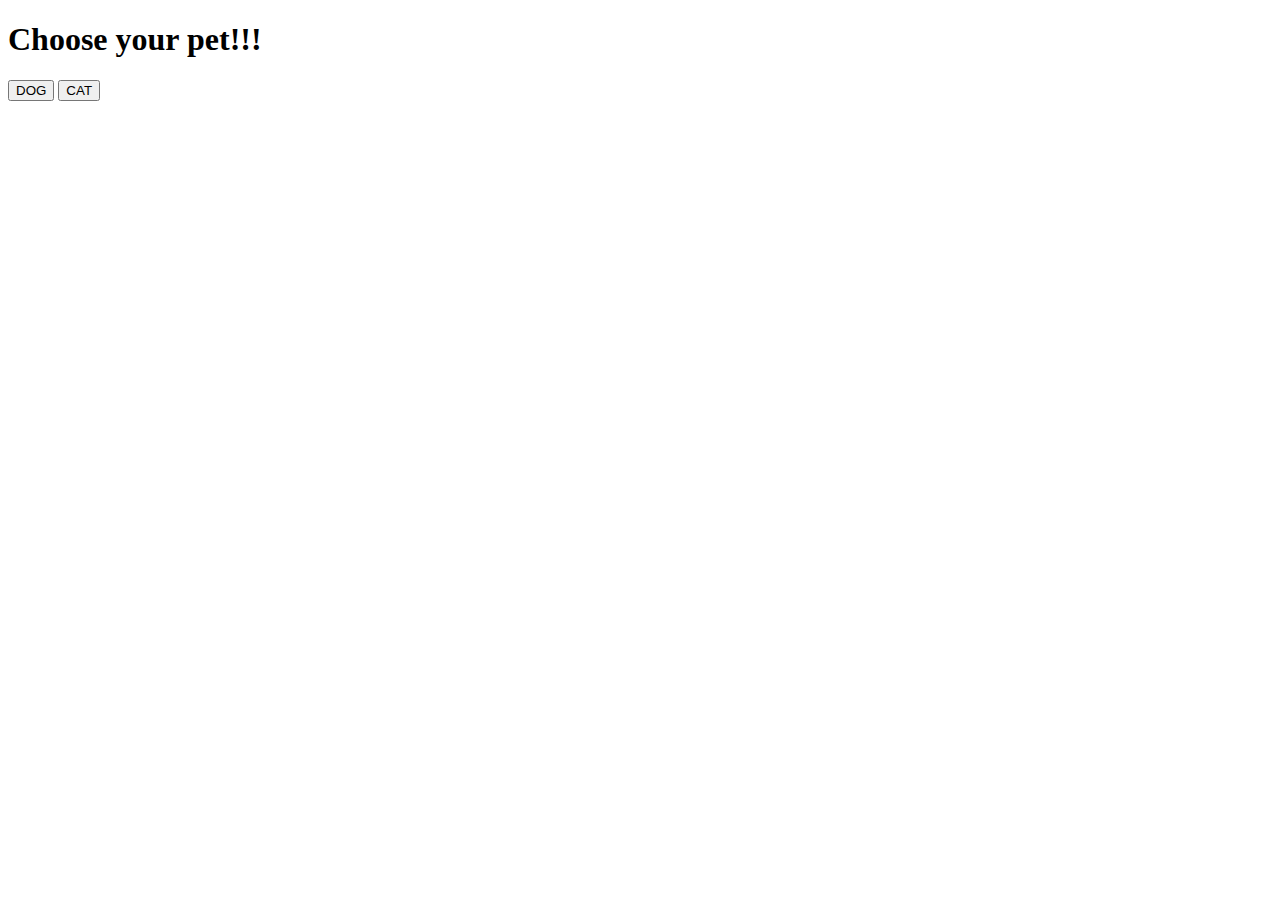
<file: index.html>
<!DOCTYPE html>
<html lang="en">

<head>
  <title>Title</title>
  <!-- Required meta tags -->
  <meta charset="utf-8" />
  <meta name="viewport" content="width=device-width, initial-scale=1, shrink-to-fit=no" />

  <!-- Bootstrap CSS v5.2.1 -->
  <link href="https://cdn.jsdelivr.net/npm/bootstrap@5.2.1/dist/css/bootstrap.min.css" rel="stylesheet"
    integrity="sha384-iYQeCzEYFbKjA/T2uDLTpkwGzCiq6soy8tYaI1GyVh/UjpbCx/TYkiZhlZB6+fzT" crossorigin="anonymous" />
</head>

<body>
  <header>
    <!-- place navbar here -->
  </header>
  <main>
    <div class="container-fluid my-5 py-5">
      <div class="row align-items-center justify-content-center">
        <div class="col-6 bg-dark p-5 text-light text-center rounded" id="startSection">
          <h1 class="text-uppercase">Choose your pet!!!</h1>
          <div class="box p-5 d-flex align-items-center justify-content-between">
            <button id="dog" value="dog" class="btn btn-outline-light py-2 px-5">
              DOG
            </button>
            <button id="cat" value="cat" class="btn btn-outline-light py-2 px-5">
              CAT
            </button>
          </div>
        </div>
        <div class="col-6 bg-dark p-5 text-light text-center rounded" id="dogSection" style="display: none">
          <h1 class="text-uppercase">i am a smart dog</h1>
          <div class="py-4">
            <img class="rounded-circle w-50" src="./il_fullxfull.4682186176_96is.webp" alt="" />
          </div>
          <h2 id="Energy">Energy</h2>
          <div class="progress">
            <div class="progress-bar bg-success" id="energyBarDog" role="progressbar" style="width: 0%;"></div>
          </div>
          <h2 id="Hunger">Hunger</h2>
          <div class="progress">
            <div class="progress-bar bg-danger" id="hungerBarDog" role="progressbar" style="width: 100% ;"></div>
          </div>
          <div class="buttonBox d-flex flex-row flex-wrap justify-content-center" id="dogButtonBox">
            <button id="playDog" class="btn btn-outline-light py-2 px-5 mx-2 action-button">
              Play!
            </button>
            <button id="eatDog" class="btn btn-outline-light py-2 px-5 mx-2 action-button">
              Eat!
            </button>
            <button id="speakDog" class="btn btn-outline-light py-2 px-5 mx-2 action-button">
              Speak!
            </button>
            <button id="sleepDog" class="btn btn-outline-light py-2 px-5 mx-2 action-button">
              Sleep!
            </button>
            <button id="wakeupDog" class="btn btn-outline-light py-2 px-5 mx-2 action-button">
              Wakeup!
            </button>
            <button id="restartDog" class="btn btn-outline-light py-2 px-5 mx-2 action-button">
              Restart
            </button>
          </div>
          <div class="msgBoxDog pt-4"></div>
        </div>
        <div class="col-6 bg-dark p-5 text-light text-center rounded" id="catSection" style="display: none">
          <h1 class="text-uppercase">i am a stupid cat</h1>
          <div class="py-4">
            <img class="rounded-circle w-50" src="./cat.jpg" alt="" />
          </div>
          <h2 id="Energy">Energy</h2>
          <div class="progress">
            <div class="progress-bar bg-success" id="energyBarCat" role="progressbar" style="width: 0%"></div>
          </div>
          <h2 id="Hunger">Hunger</h2>
          <div class="progress mb-4">
            <div class="progress-bar bg-danger" id="hungerBarCat" role="progressbar" style="width: 100%"></div>
          </div>
          <div class="buttonBox d-flex flex-row flex-wrap justify-content-center" id="catButtonBox">
            <button id="playCat" class="btn btn-outline-light py-2 px-5 mx-2 action-button">
              Play!
            </button>
            <button id="eatCat" class="btn btn-outline-light py-2 px-5 mx-2 action-button">
              Eat!
            </button>
            <button id="speakCat" class="btn btn-outline-light py-2 px-5 mx-2 action-button">
              Speak!
            </button>
            <button id="sleepCat" class="btn btn-outline-light py-2 px-5 mx-2 action-button">
              Sleep!
            </button>
            <button id="wakeupCat" class="btn btn-outline-light py-2 px-5 mx-2 action-button">
              Wakeup!
            </button>
            <button id="restartCat" class="btn btn-outline-light py-2 px-5 mx-2 action-button">
              Restart
            </button>
          </div>
          <div class="msgBoxCat pt-4"></div>
        </div>
      </div>
    </div>
  </main>
  <footer>
    <!-- place footer here -->
  </footer>
  <!-- Bootstrap JavaScript Libraries -->
  <script src="https://cdn.jsdelivr.net/npm/@popperjs/core@2.11.6/dist/umd/popper.min.js"
    integrity="sha384-oBqDVmMz9ATKxIep9tiCxS/Z9fNfEXiDAYTujMAeBAsjFuCZSmKbSSUnQlmh/jp3"
    crossorigin="anonymous"></script>
  <script src="https://cdn.jsdelivr.net/npm/bootstrap@5.2.1/dist/js/bootstrap.min.js"
    integrity="sha384-7VPbUDkoPSGFnVtYi0QogXtr74QeVeeIs99Qfg5YCF+TidwNdjvaKZX19NZ/e6oz"
    crossorigin="anonymous"></script>
  <script src="script.js"></script>
</body>

</html>
</file>
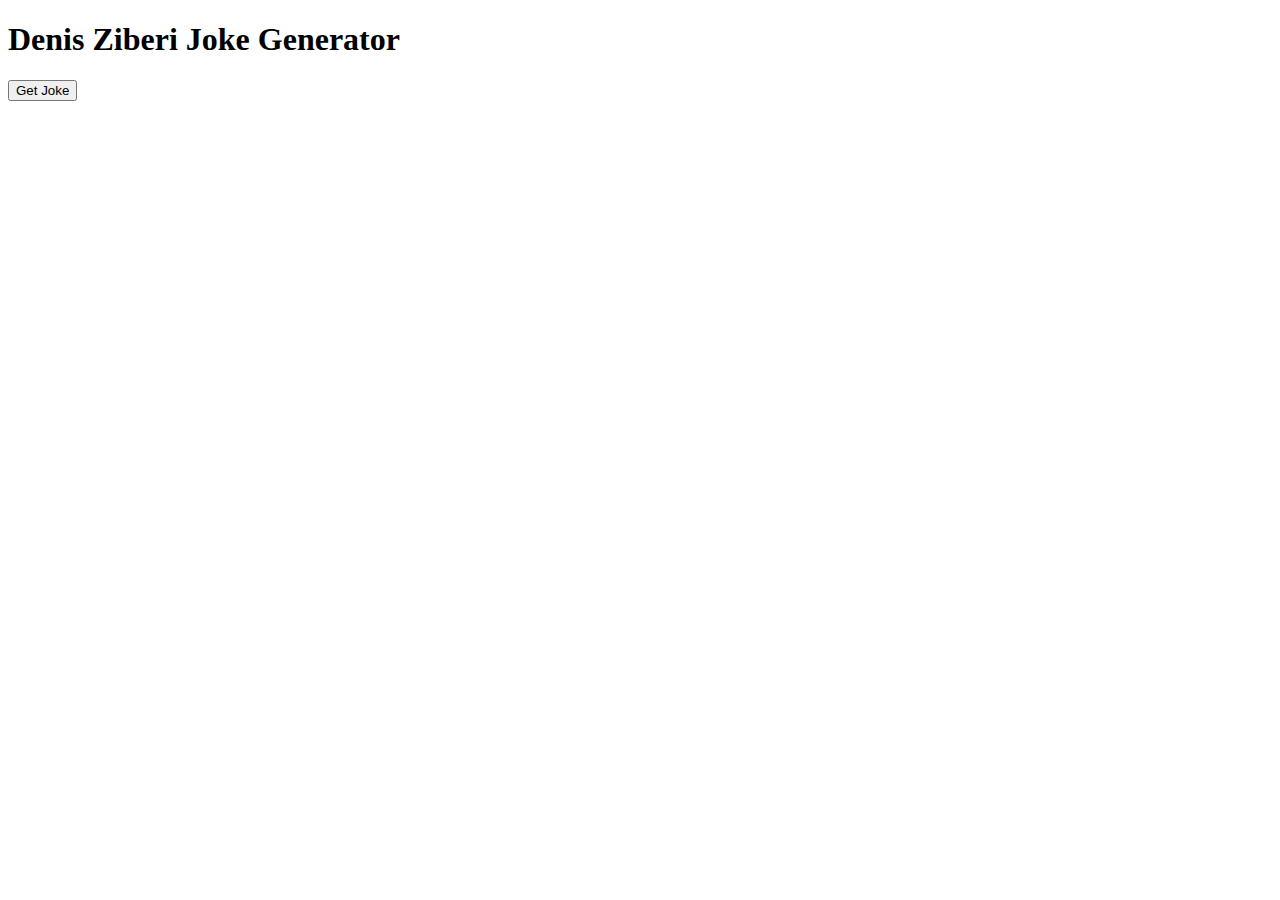
<file: ex1/index.html>
<!DOCTYPE html>
<html lang="en">

<head>
  <title>Title</title>
  <!-- Required meta tags -->
  <meta charset="utf-8">
  <meta name="viewport" content="width=device-width, initial-scale=1, shrink-to-fit=no">

  <!-- Bootstrap CSS v5.2.1 -->
  <link href="https://cdn.jsdelivr.net/npm/bootstrap@5.2.1/dist/css/bootstrap.min.css" rel="stylesheet"
    integrity="sha384-iYQeCzEYFbKjA/T2uDLTpkwGzCiq6soy8tYaI1GyVh/UjpbCx/TYkiZhlZB6+fzT" crossorigin="anonymous">

</head>

<body>

  <main class="container mt-5">
    <h1 class="text-center mb-4">Denis Ziberi Joke Generator</h1>
    <div class="text-center">
      <button id="getJoke" class="btn btn-primary">Get Joke</button>
    </div>
    <div class="text-center mt-4">
      <p id="jokeContainer"></p>
    </div>
  </main>

  <!-- Bootstrap JavaScript Libraries -->
  <script src="https://cdn.jsdelivr.net/npm/@popperjs/core@2.11.6/dist/umd/popper.min.js"
    integrity="sha384-oBqDVmMz9ATKxIep9tiCxS/Z9fNfEXiDAYTujMAeBAsjFuCZSmKbSSUnQlmh/jp3" crossorigin="anonymous">
  </script>

  <script src="https://cdn.jsdelivr.net/npm/bootstrap@5.2.1/dist/js/bootstrap.min.js"
    integrity="sha384-7VPbUDkoPSGFnVtYi0QogXtr74QeVeeIs99Qfg5YCF+TidwNdjvaKZX19NZ/e6oz" crossorigin="anonymous">
  </script>
  <script src="https://code.jquery.com/jquery-3.6.0.min.js"></script>
  <script src="script.js"></script>
</body>

</html>
</file>
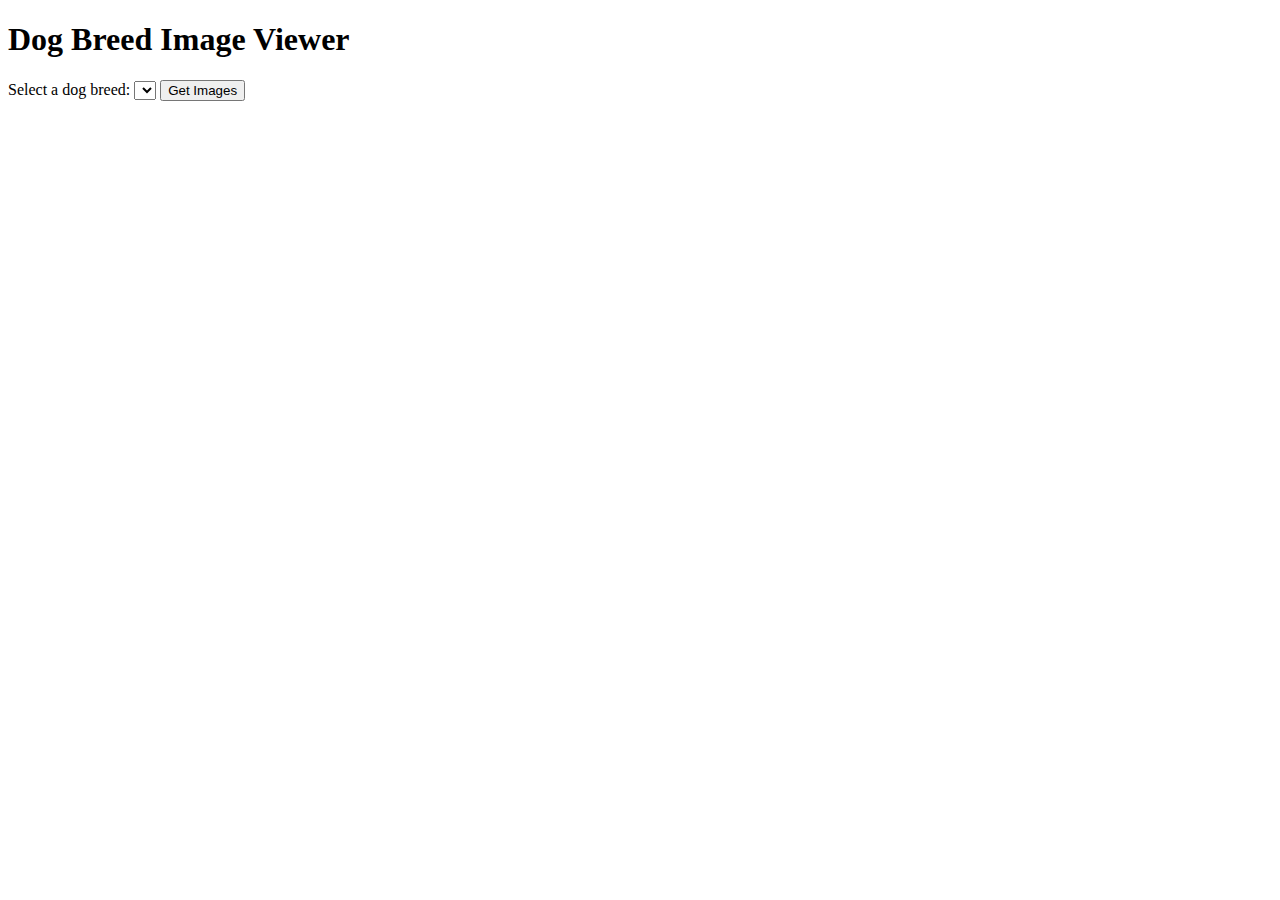
<file: ex2/index.html>
<!DOCTYPE html>
<html lang="en">
<head>
    <title>Title</title>

    <!-- Required meta tags -->
    <meta charset="utf-8">
    <meta name="viewport" content="width=device-width, initial-scale=1, shrink-to-fit=no">
    <!-- Bootstrap CSS v5.2.1 -->
    <link href="https://cdn.jsdelivr.net/npm/bootstrap@5.2.1/dist/css/bootstrap.min.css" rel="stylesheet"
        integrity="sha384-iYQeCzEYFbKjA/T2uDLTpkwGzCiq6soy8tYaI1GyVh/UjpbCx/TYkiZhlZB6+fzT" crossorigin="anonymous">
</head>
<body>

    <main class="container mt-5">
        <h1 class="text-center mb-4">Dog Breed Image Viewer</h1>
        <div class="row">
            <div class="col-md-6">
                <label for="breedSelect">Select a dog breed:</label>
                <select id="breedSelect" class="form-select"></select>
                <button id="getImages" class="btn btn-primary mt-2">Get Images</button>
            </div>
        </div>
        <div class="col-md-6">
            <div id="images" class="mt-2"></div>
        </div>
    </main>

    <!-- Bootstrap JavaScript Libraries -->
    <script src="https://cdn.jsdelivr.net/npm/@popperjs/core@2.11.6/dist/umd/popper.min.js"
        integrity="sha384-oBqDVmMz9ATKxIep9tiCxS/Z9fNfEXiDAYTujMAeBAsjFuCZSmKbSSUnQlmh/jp3" crossorigin="anonymous">
    </script>
    <script src="https://cdn.jsdelivr.net/npm/bootstrap@5.2.1/dist/js/bootstrap.min.js"
        integrity="sha384-7VPbUDkoPSGFnVtYi0QogXtr74QeVeeIs99Qfg5YCF+TidwNdjvaKZX19NZ/e6oz" crossorigin="anonymous">
    </script>
    <script src="https://code.jquery.com/jquery-3.6.0.min.js"></script>
    <script src="script.js"></script>
</body>
</html>
</file>
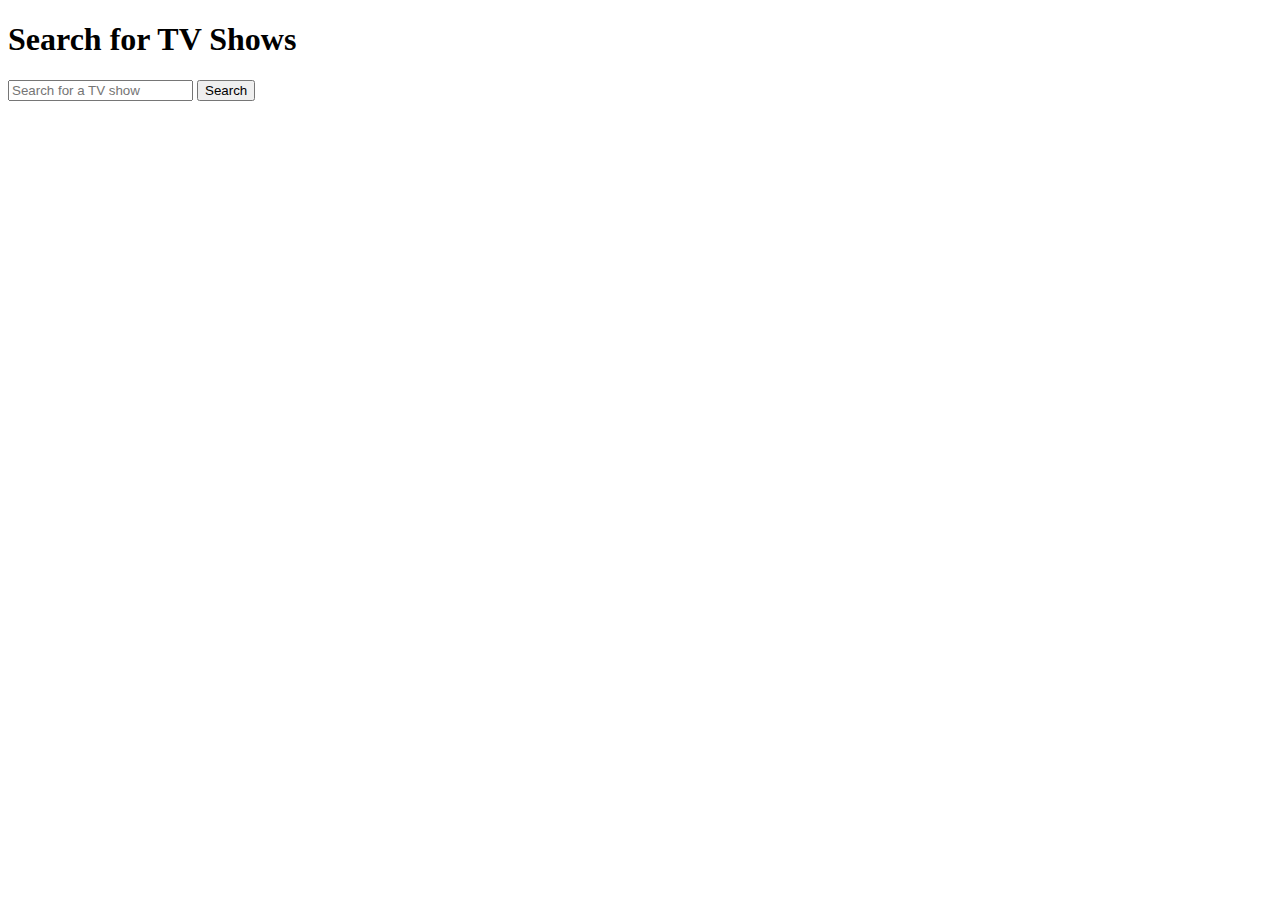
<file: ex3/index.html>
<!doctype html>
<html lang="en">

<head>
    <title>Title</title>
    <!-- Required meta tags -->
    <meta charset="utf-8">
    <meta name="viewport" content="width=device-width, initial-scale=1, shrink-to-fit=no">

    <!-- Bootstrap CSS v5.2.1 -->
    <link href="https://cdn.jsdelivr.net/npm/bootstrap@5.2.1/dist/css/bootstrap.min.css" rel="stylesheet"
        integrity="sha384-iYQeCzEYFbKjA/T2uDLTpkwGzCiq6soy8tYaI1GyVh/UjpbCx/TYkiZhlZB6+fzT" crossorigin="anonymous">

</head>

<body>
    <header>
        <!-- place navbar here -->
    </header>
    <main class="container mt-5">
        <h1 class="text-center mb-4">Search for TV Shows</h1>
        <div class="input-group mb-3">
            <input type="text" id="searchInput" class="form-control" placeholder="Search for a TV show" aria-label="Search">
            <button id="searchButton" class="btn btn-primary" type="button">Search</button>
        </div>
        <div id="results"></div>
    </main>
    <footer>
        <!-- place footer here -->
    </footer>
    <!-- Bootstrap JavaScript Libraries -->
    <script src="https://cdn.jsdelivr.net/npm/@popperjs/core@2.11.6/dist/umd/popper.min.js"
        integrity="sha384-oBqDVmMz9ATKxIep9tiCxS/Z9fNfEXiDAYTujMAeBAsjFuCZSmKbSSUnQlmh/jp3" crossorigin="anonymous">
        </script>

    <script src="https://cdn.jsdelivr.net/npm/bootstrap@5.2.1/dist/js/bootstrap.min.js"
        integrity="sha384-7VPbUDkoPSGFnVtYi0QogXtr74QeVeeIs99Qfg5YCF+TidwNdjvaKZX19NZ/e6oz" crossorigin="anonymous">
        </script>
       <script src="https://code.jquery.com/jquery-3.6.0.min.js"></script>
       <script src="script.js"></script>
</body>

</html>
</file>
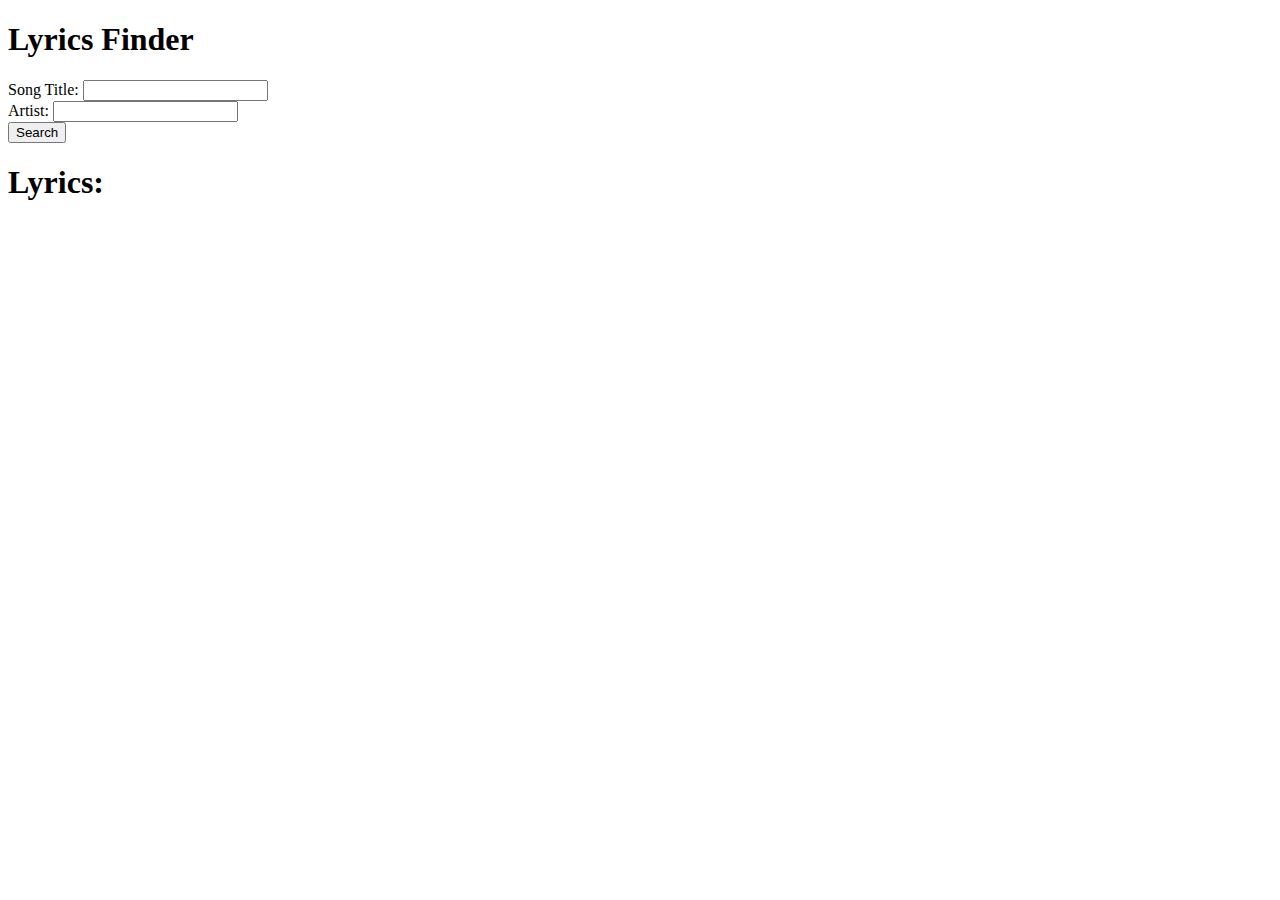
<file: second/index.html>
<!DOCTYPE html>
<html lang="en">
  <head>
    <title>Lyrics Finder</title>
    <meta charset="utf-8" />
    <meta
      name="viewport"
      content="width=device-width, initial-scale=1, shrink-to-fit=no"
    />
    <link
      href="https://cdn.jsdelivr.net/npm/bootstrap@5.2.1/dist/css/bootstrap.min.css"
      rel="stylesheet"
      integrity="sha384-iYQeCzEYFbKjA/T2uDLTpkwGzCiq6soy8tYaI1GyVh/UjpbCx/TYkiZhlZB6+fzT"
      crossorigin="anonymous"
    />
  </head>
  <body>
    <main
      class="d-flex align-items-center justify-content-center"
      style="min-height: 50vh"
    >
      <div class="container">
        <div class="row">
          <div class="col-6 offset-md-3">
            <h1 class="text-center">Lyrics Finder</h1>
            <form class="my-5" action="">
              <div class="mb-3">
                <label for="title" class="form-label">Song Title:</label>
                <input
                  type="text"
                  id="title"
                  name="title"
                  class="form-control"
                />
              </div>
              <div class="mb-3">
                <label for="artist" class="form-label">Artist:</label>
                <input
                  type="text"
                  id="artist"
                  name="artist"
                  class="form-control"
                />
              </div>
              <button id="search" class="btn btn-primary">Search</button>
            </form>
            <div class="text-center">
              <h1>Lyrics:</h1>
              <div id="printResult"></div>
            </div>
          </div>
        </div>
      </div>
    </main>

    <script src="./script.js"></script>
    <script
      src="https://cdn.jsdelivr.net/npm/@popperjs/core@2.11.6/dist/umd/popper.min.js"
      integrity="sha384-oBqDVmMz9ATKxIep9tiCxS/Z9fNfEXiDAYTujMAeBAsjFuCZSmKbSSUnQlmh/jp3"
      crossorigin="anonymous"
    ></script>
    <script
      src="https://cdn.jsdelivr.net/npm/bootstrap@5.2.1/dist/js/bootstrap.min.js"
      integrity="sha384-7VPbUDkoPSGFnVtYi0QogXtr74QeVeeIs99Qfg5YCF+TidwNdjvaKZX19NZ/e6oz"
      crossorigin="anonymous"
    ></script>
  </body>
</html>
</file>
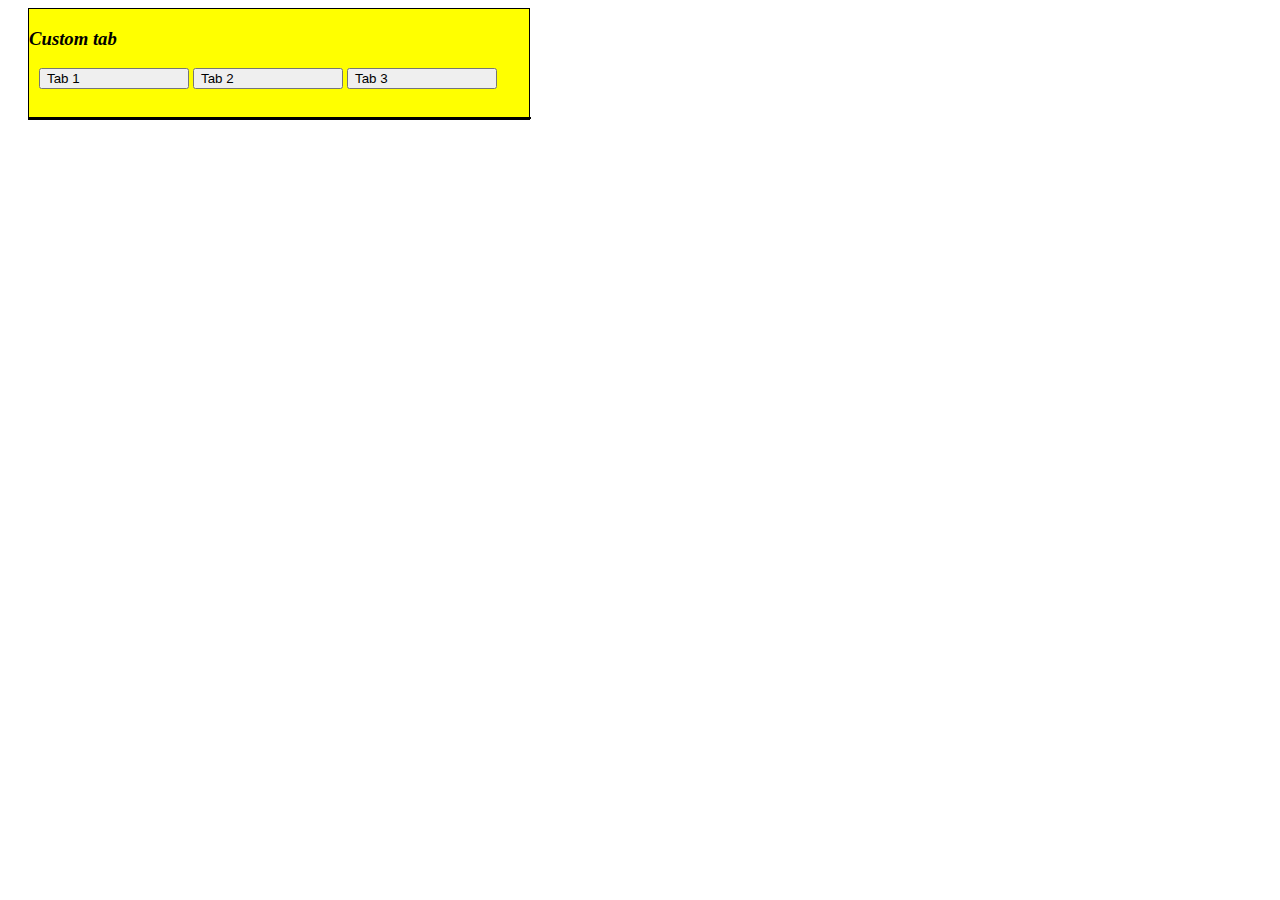
<file: 1.html>
<!DOCTYPE html>
<html>

<head>
    <title></title>
    <style>
        .buttons {
            width: 150px;

        }

        .buttons:hover {
            background-color: aqua;
        }

        .border {
            border: 1px solid black;
        }

        .hide {
            display: none;
        }
    </style>
</head>

<body>
<div style="margin-left: 20px; background-color: yellow; width: 500px" class="border">
    <h3><i>Custom tab</i></h3>
    <div id="buttons" style="margin-left: 10px; margin-bottom: 10px">
        <input style="text-align: left" type="button" value="Tab 1" class="buttons" data-id="1">
        <input style="text-align: left" type="button" value="Tab 2" class="buttons" data-id="2">
        <input style="text-align: left" type="button" value="Tab 3" class="buttons" data-id="3">
    </div>

    <br>

    <div class="border" style="background-color: skyblue;width: 500px;" id="">
        <p id="1" style="width: 490px; margin: auto">Lorem Ipsum is simply dummy text of the printing and
            typesetting industry. Lorem Ipsum has been the industry's standard dummy text ever since the 1500s,
            when an unknown printer took a galley of type and scrambled it to make a type specimen book. It has
            survived not only five centuries, but also the leap into electronic typesetting, remaining
            essentially unchanged. It was popularised in the 1960s with the release of Letraset sheets
            containing Lorem Ipsum passages, and more recently with desktop publishing software like Aldus
            PageMaker including versions of Lorem Ipsum.</p>
        <p id="2"  style="width: 490px; margin: auto">It is a long established fact that a reader will be
            distracted by the readable content of a page when looking at its layout. The point of using Lorem
            Ipsum is that it has a more-or-less normal distribution of letters, as opposed to using 'Content
            here, content here', making it look like readable English.</p>
        <p id="3"  style="width: 490px; margin: auto">There are many variations of passages of Lorem Ipsum
            available, but the majority have suffered alteration in some form, by injected humour, or randomised
            words which don't look even slightly believable. If you are going to use a passage of Lorem Ipsum,
            you need to be sure there isn't anything embarrassing hidden in the middle of text.</p>
    </div>
</div>

<script src="https://code.jquery.com/jquery-3.2.1.js"></script>
<script>

    $('p').hide()
    $(document).ready(function () {


        $('.buttons').on('click', function ()  {

            let id = $(this).data('id') // this.dataset.id


            // $('p')   // document.getElementsByTagName()
            //
            // $('#3') ;//document.getElementById()
            //
            // $('.class'); // document.getElementsByClassName()

            // document.querySelectorAll('#id');
            // document.querySelector('.class');
            if ($(`#${id}`).is(':hidden')) // true
            {
                $('p').hide()
                // $(`#${id}`).toggle('display')
                $(`#${id}`).show()
            }
        })

    })
</script>
</body>

</html>
</file>
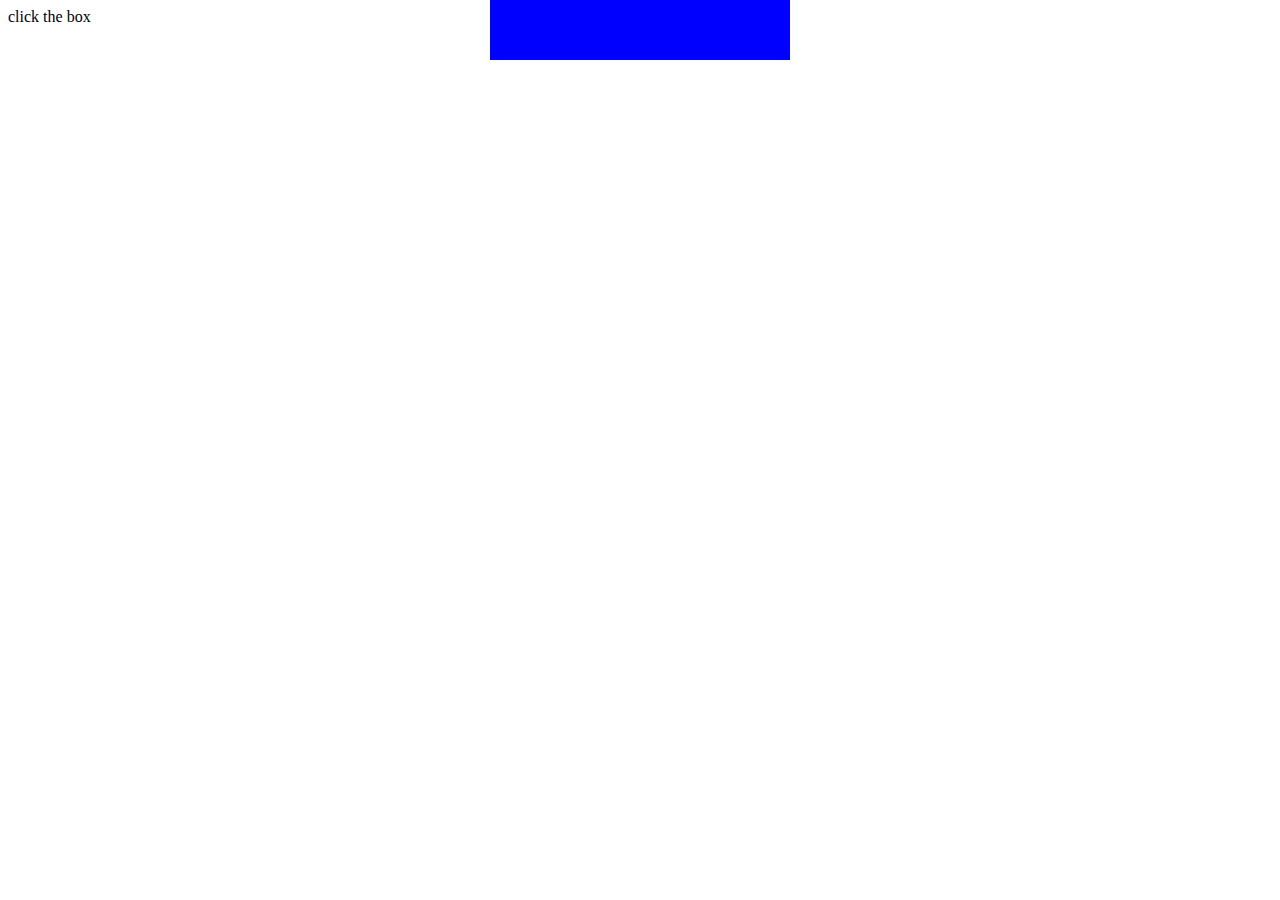
<file: 2.html>
<html>

<head>
    <title></title>
    <style>

    </style>
</head>

<body>
<p>click the box</p>
<div id="element" class="element" style="height: 60px; width: 300px; background-color: blue; position: absolute;">
</div>

<script src="https://code.jquery.com/jquery-3.2.1.js"></script>
<script>
    $(document).ready(function () {

        let width = $(document).width()
        let height = $(document).height()
        let elementWidth = $("#element").width()
        let elementHeight = $("#element").height()
        let newLeft = width / 2 - elementWidth / 2
        let newTop = 0

        $("#element").offset({
            left: newLeft,
            top: newTop
        })

        $("#element").click(function () {

            // $(this).animate({ //1
            //     left: width - elementWidth,
            //     top: height / 2 - elementHeight / 2
            // }, {
            //     duration: 500,
            //     complete: function () {
            //         $(this).animate({
            //             left: newLeft,
            //             top: height - elementHeight
            //         }, {
            //             duration: 500,
            //             complete: function () {
            //                 $(this).animate({
            //                     left: 0,
            //                     top: height / 2 - elementHeight / 2
            //                 })
            //             }
            //         })
            //     }
            //
            // })

                $(this).animate({ //1
                    left: width - elementWidth,
                    top: height / 2 - elementHeight / 2
                }, 500, function () { //2
                    $(this).animate({
                        left: newLeft,
                        top: height - elementHeight
                    }, 500, function () { //3
                        $(this).animate({
                            left: 0,
                            top: height / 2 - elementHeight / 2
                        }, 500, function () { //4
                            $(this).animate({
                                left: newLeft,
                                top: newTop
                            })
                        })
                    })
                })
        })
    })
</script>
</body>

</html>
</file>
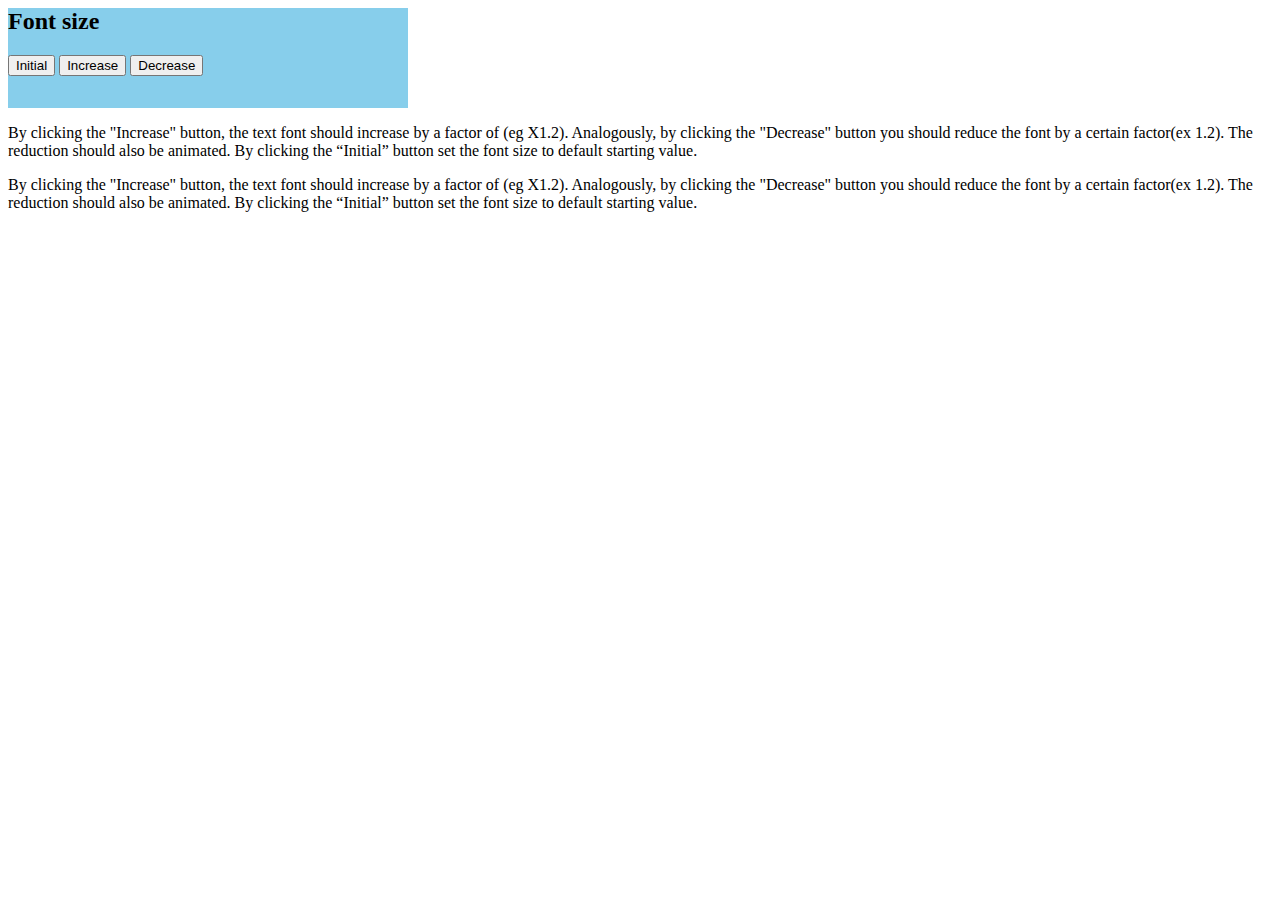
<file: 3.html>
<html>
<head>
	<title></title>
	<style type="text/css">
		#actions {
			background-color: skyblue;
			width: 400px;
			height: 100px;

		}
	</style>
</head>
<body>

	<div id="actions">
		<h2>Font size</h2>
		<input type="button" id="initial" value="Initial">
		<input type="button" id="increase" value="Increase">
		<input type="button" id="decrease" value="Decrease">
	</div>

	<p>
		By clicking the "Increase" button, the text font should increase by a factor of (eg X1.2). Analogously, by
		clicking the "Decrease" button you should reduce the font by a certain factor(ex 1.2). The reduction should also
		be animated. By clicking the “Initial” button set the font size to default starting value.
	</p>

	<p>
		By clicking the "Increase" button, the text font should increase by a factor of (eg X1.2). Analogously, by
		clicking the "Decrease" button you should reduce the font by a certain factor(ex 1.2). The reduction should also
		be animated. By clicking the “Initial” button set the font size to default starting value.
	</p>


	<script src="https://code.jquery.com/jquery-3.2.1.js"></script>
	<script>
		$(document).ready(function () {
			let initialFontSize = currentFontSize() // 16

			$("#initial").click(function () {
				$('p').animate({
					fontSize: `${initialFontSize}px`
				}, 500)
			});

			$("#increase").click(function () {
				console.log(initialFontSize , currentFontSize())
				$('p').animate({
					fontSize: `${currentFontSize() * 1.2}px`
				}, 500)
			});

			$("#decrease").click(function () {
				$('p').animate({
					fontSize: `${currentFontSize() / 1.2}px`
				}, 500)
			});

		});

		function currentFontSize(){
			return $("p").css('font-size').replace('px', '') // 16px -> 16
		}

	</script>
</body>

</html>
</file>
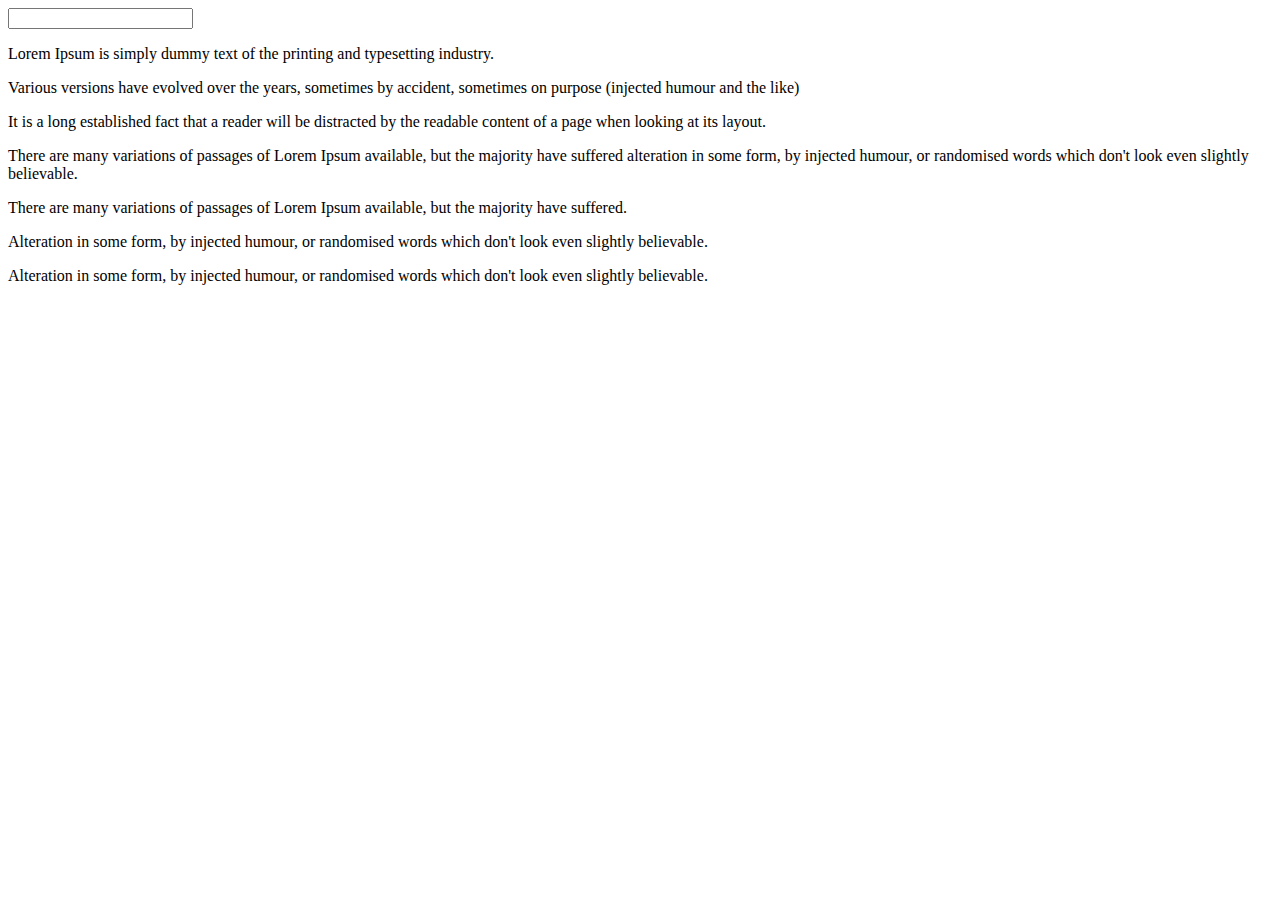
<file: 4.html>
<html>

<head>
	<title></title>
</head>


<style>

</style>

<body>
	<input type="text" placeholder="" id="userInput">

	<p>
		Lorem Ipsum is simply dummy text of the printing and typesetting industry.
	</p>
	<p>
		Various versions have evolved over the years, sometimes by accident, sometimes on purpose (injected humour and
		the like)
	</p>
	<p>
		It is a long established fact that a reader will be distracted by the readable content of a page when looking at
		its layout.
	</p>
	<p>
		There are many variations of passages of Lorem Ipsum available, but the majority have suffered alteration in
		some form, by injected humour, or randomised words which don't look even slightly believable.
	</p>
	<p>
		There are many variations of passages of Lorem Ipsum available, but the majority have suffered.
	</p>
	<p>
		Alteration in
		some form, by injected humour, or randomised words which don't look even slightly believable.
	</p>
	<p>
		Alteration in
		some form, by injected humour, or randomised words which don't look even slightly believable.
	</p>


	<script src="https://code.jquery.com/jquery-3.6.1.js"></script>
	<script>

		function randomRBG() {
			return Math.floor(Math.random() * 255);
		}

		$(document).ready(function () {


			$("#userInput").keyup(function () {
				console.log(randomRBG() , randomRBG() , randomRBG())
				let userInput = $(this).val()

				if (userInput.length >= 2 && userInput.length <= 9) {
					$('body').css("background-color", `rgb(${randomRBG()}, ${randomRBG()}, ${randomRBG()}`)
				};

				$("p:nth-child(even)").css("background-color", "grey")

			});
		});
	</script>
</body>

</html>
</file>
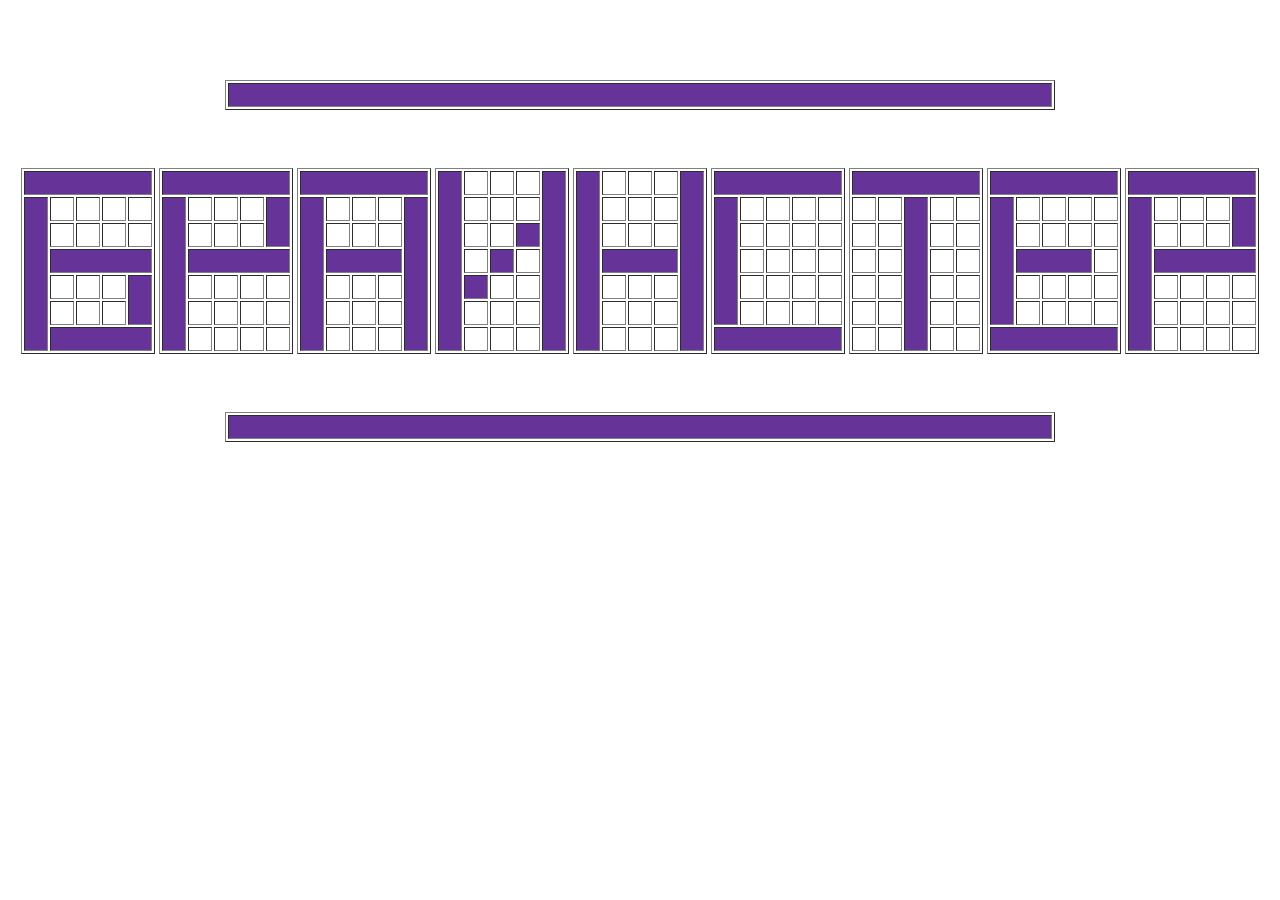
<file: html-mentor-class-solution.html>
<!DOCTYPE html>
<html>
  <head>
    <title>Mentor Class - HTML</title>
    <meta name="keywords" content="html,css,lekcii" />
    <meta name="description" content="" />
    <meta charset="utf-8" />
    <meta name="viewport" content="width=device-width,initial-scale=1.0" />
    <style>
      body {
        text-align: center;
      }

      table {
        display: inline-block;
      }
    </style>
  </head>
  <body>
    <br />
    <br />
    <br />
    <br />
    <table border="1px" cellpadding="11px">
      <tbody>
        <tr>
          <td bgcolor="rebeccapurple" width="800px"></td>
        </tr>
      </tbody>
    </table>
    <br />
    <br />
    <br />
    <br />
    <!-- Letter B -->
    <table border="1px" cellpadding="11px">
      <tbody>
        <tr>
          <td colspan="5" bgcolor="rebeccapurple"></td>
        </tr>
        <tr>
          <td rowspan="6" bgcolor="rebeccapurple"></td>
          <td></td>
          <td></td>
          <td></td>
          <td></td>
        </tr>
        <tr>
          <!-- <td></td> -->
          <td></td>
          <td></td>
          <td></td>
          <td></td>
        </tr>
        <tr>
          <!-- <td></td> -->
          <td colspan="4" bgcolor="rebeccapurple"></td>
          <!-- <td></td>
        <td></td>
        <td></td> -->
        </tr>
        <tr>
          <!-- <td></td> -->
          <td></td>
          <td></td>
          <td></td>
          <td rowspan="2" bgcolor="rebeccapurple"></td>
        </tr>
        <tr>
          <!-- <td></td> -->
          <td></td>
          <td></td>
          <td></td>
          <!-- <td></td> -->
        </tr>
        <tr>
          <!-- <td></td> -->
          <td colspan="4" bgcolor="rebeccapurple"></td>
          <!--  <td></td>
        <td></td> -->
          <!-- <td></td> -->
        </tr>
      </tbody>
    </table>

    <!-- Letter R -->
    <table id="B" border="1px" cellpadding="11px">
      <tbody>
        <tr>
          <td colspan="5" bgcolor="rebeccapurple"></td>
        </tr>
        <tr>
          <td rowspan="6" bgcolor="rebeccapurple"></td>
          <td></td>
          <td></td>
          <td></td>
          <td rowspan="2" bgcolor="rebeccapurple"></td>
        </tr>
        <tr>
          <!-- <td></td> -->
          <td></td>
          <td></td>
          <td></td>
          <!-- <td></td> -->
        </tr>
        <tr>
          <!-- <td></td> -->
          <td colspan="4" bgcolor="rebeccapurple"></td>
          <!-- <td></td>
        <td></td>
        <td></td> -->
        </tr>
        <tr>
          <!-- <td></td> -->
          <td></td>
          <td></td>
          <td></td>
          <td></td>
        </tr>
        <tr>
          <!-- <td></td> -->
          <td></td>
          <td></td>
          <td></td>
          <td></td>
        </tr>
        <tr>
          <!-- <td></td> -->
          <td></td>
          <td></td>
          <td></td>
          <td></td>
        </tr>
      </tbody>
    </table>

    <!-- Letter A -->
    <table border="1px" cellpadding="11px">
      <tbody>
        <tr>
          <td colspan="5" bgcolor="rebeccapurple"></td>
        </tr>
        <tr>
          <td rowspan="6" bgcolor="rebeccapurple"></td>
          <td></td>
          <td></td>
          <td></td>
          <td rowspan="6" bgcolor="rebeccapurple"></td>
        </tr>
        <tr>
          <!-- <td></td> -->
          <td></td>
          <td></td>
          <td></td>
          <!-- <td></td> -->
        </tr>
        <tr>
          <!-- <td></td> -->
          <td colspan="3" bgcolor="rebeccapurple"></td>
          <!-- <td></td>
        <td></td>
        <td></td> -->
        </tr>
        <tr>
          <!-- <td></td> -->
          <td></td>
          <td></td>
          <td></td>
          <!-- <td></td> -->
        </tr>
        <tr>
          <!-- <td></td> -->
          <td></td>
          <td></td>
          <td></td>
          <!-- <td></td> -->
        </tr>
        <tr>
          <!-- <td></td> -->
          <td></td>
          <td></td>
          <td></td>
          <!-- <td></td> -->
        </tr>
      </tbody>
    </table>

    <!-- Letter I -->
    <table border="1px" cellpadding="11px">
      <tbody>
        <tr>
          <td rowspan="7" bgcolor="rebeccapurple"></td>
          <td></td>
          <td></td>
          <td></td>
          <td rowspan="7" bgcolor="rebeccapurple"></td>
        </tr>
        <tr>
          <!-- <td bgcolor="rebeccapurple"></td> -->
          <td></td>
          <td></td>
          <td></td>
          <!-- <td rowspan="5" bgcolor="rebeccapurple"></td> -->
        </tr>
        <tr>
          <!-- <td></td> -->
          <td></td>
          <td></td>
          <td bgcolor="rebeccapurple"></td>
          <!-- <td></td> -->
        </tr>
        <tr>
          <!-- <td></td> -->
          <td></td>
          <td bgcolor="rebeccapurple"></td>
          <td></td>
          <!-- <td></td> -->
        </tr>
        <tr>
          <!-- <td></td> -->
          <td bgcolor="rebeccapurple"></td>
          <td></td>
          <td></td>
          <!-- <td></td> -->
        </tr>
        <tr>
          <!-- <td></td> -->
          <td></td>
          <td></td>
          <td></td>
          <!-- <td></td> -->
        </tr>
        <tr>
          <!-- <td></td> -->
          <td></td>
          <td></td>
          <td></td>
          <!-- <td></td> -->
        </tr>
      </tbody>
    </table>

    <!-- Letter N -->
    <table border="1px" cellpadding="11px">
      <tbody>
        <tr>
          <td rowspan="7" bgcolor="rebeccapurple"></td>
          <td></td>
          <td></td>
          <td></td>
          <td rowspan="7" bgcolor="rebeccapurple"></td>
        </tr>
        <tr>
          <!-- <td bgcolor="rebeccapurple"></td> -->
          <td></td>
          <td></td>
          <td></td>
          <!-- <td rowspan="5" bgcolor="rebeccapurple"></td> -->
        </tr>
        <tr>
          <!-- <td></td> -->
          <td></td>
          <td></td>
          <td></td>
          <!-- <td></td> -->
        </tr>
        <tr>
          <!-- <td></td> -->
          <td colspan="3" bgcolor="rebeccapurple"></td>
          <!-- <td></td>
        <td></td>
        <td></td> -->
        </tr>
        <tr>
          <!-- <td></td> -->
          <td></td>
          <td></td>
          <td></td>
          <!-- <td></td> -->
        </tr>
        <tr>
          <!-- <td></td> -->
          <td></td>
          <td></td>
          <td></td>
          <!-- <td></td> -->
        </tr>
        <tr>
          <!-- <td></td> -->
          <td></td>
          <td></td>
          <td></td>
          <!-- <td></td> -->
        </tr>
      </tbody>
    </table>

    <!-- Letter S -->
    <table border="1px" cellpadding="11px">
      <tbody>
        <tr>
          <td colspan="5" bgcolor="rebeccapurple"></td>
        </tr>
        <tr>
          <td rowspan="5" bgcolor="rebeccapurple"></td>
          <td></td>
          <td></td>
          <td></td>
          <td></td>
        </tr>
        <tr>
          <!-- <td></td> -->
          <td></td>
          <td></td>
          <td></td>
          <td></td>
        </tr>
        <tr>
          <!-- <td></td> -->
          <td></td>
          <td></td>
          <td></td>
          <td></td>
        </tr>
        <tr>
          <!-- <td></td> -->
          <td></td>
          <td></td>
          <td></td>
          <td></td>
        </tr>
        <tr>
          <!-- <td></td> -->
          <td></td>
          <td></td>
          <td></td>
          <td></td>
        </tr>
        <tr>
          <td colspan="5" bgcolor="rebeccapurple"></td>
          <!-- <td></td> -->
          <!--  <td></td>
        <td></td> -->
          <!-- <td></td> -->
        </tr>
      </tbody>
    </table>

    <!-- Letter T -->
    <table border="1px" cellpadding="11px">
      <tbody>
        <tr>
          <td colspan="5" bgcolor="rebeccapurple"></td>
        </tr>
        <tr>
          <td></td>
          <td></td>
          <td rowspan="6" bgcolor="rebeccapurple"></td>
          <td></td>
          <td></td>
        </tr>
        <tr>
          <td></td>
          <td></td>
          <!-- <td></td> -->
          <td></td>
          <td></td>
        </tr>
        <tr>
          <td></td>
          <td></td>
          <!-- <td></td> -->
          <td></td>
          <td></td>
        </tr>
        <tr>
          <td></td>
          <td></td>
          <!-- <td></td> -->
          <td></td>
          <td></td>
        </tr>
        <tr>
          <td></td>
          <td></td>
          <!-- <td></td> -->
          <td></td>
          <td></td>
        </tr>
        <tr>
          <td></td>
          <td></td>
          <!-- <td></td> -->
          <td></td>
          <td></td>
        </tr>
      </tbody>
    </table>

    <!-- Letter E -->
    <table border="1px" cellpadding="11px">
      <tbody>
        <tr>
          <td colspan="5" bgcolor="rebeccapurple"></td>
        </tr>
        <tr>
          <td rowspan="5" bgcolor="rebeccapurple"></td>
          <td></td>
          <td></td>
          <td></td>
          <td></td>
        </tr>
        <tr>
          <!-- <td></td> -->
          <td></td>
          <td></td>
          <td></td>
          <td></td>
        </tr>
        <tr>
          <!-- <td></td> -->
          <td colspan="3" bgcolor="rebeccapurple"></td>
          <!-- <td></td>
          <td></td> -->
          <td></td>
        </tr>
        <tr>
          <!-- <td></td> -->
          <td></td>
          <td></td>
          <td></td>
          <td></td>
        </tr>
        <tr>
          <!-- <td></td> -->
          <td></td>
          <td></td>
          <td></td>
          <td></td>
        </tr>
        <tr>
          <td colspan="5" bgcolor="rebeccapurple"></td>
          <!-- <td></td> -->
          <!--  <td></td>
        <td></td> -->
          <!-- <td></td> -->
        </tr>
      </tbody>
    </table>

    <!-- Letter R -->
    <table border="1px" cellpadding="11px">
      <tbody>
        <tr>
          <td colspan="5" bgcolor="rebeccapurple"></td>
        </tr>
        <tr>
          <td rowspan="6" bgcolor="rebeccapurple"></td>
          <td></td>
          <td></td>
          <td></td>
          <td rowspan="2" bgcolor="rebeccapurple"></td>
        </tr>
        <tr>
          <!-- <td></td> -->
          <td></td>
          <td></td>
          <td></td>
          <!-- <td></td> -->
        </tr>
        <tr>
          <!-- <td></td> -->
          <td colspan="4" bgcolor="rebeccapurple"></td>
          <!-- <td></td>
        <td></td>
        <td></td> -->
        </tr>
        <tr>
          <!-- <td></td> -->
          <td></td>
          <td></td>
          <td></td>
          <td></td>
        </tr>
        <tr>
          <!-- <td></td> -->
          <td></td>
          <td></td>
          <td></td>
          <td></td>
        </tr>
        <tr>
          <!-- <td></td> -->
          <td></td>
          <td></td>
          <td></td>
          <td></td>
        </tr>
      </tbody>
    </table>
    <br />
    <br />
    <br />
    <br />
    <table border="1px" cellpadding="11px">
      <tbody>
        <tr>
          <td bgcolor="rebeccapurple" width="800px"></td>
        </tr>
      </tbody>
    </table>
    <br />
    <br />
    <br />
    <br />
  </body>
</html>
</file>
